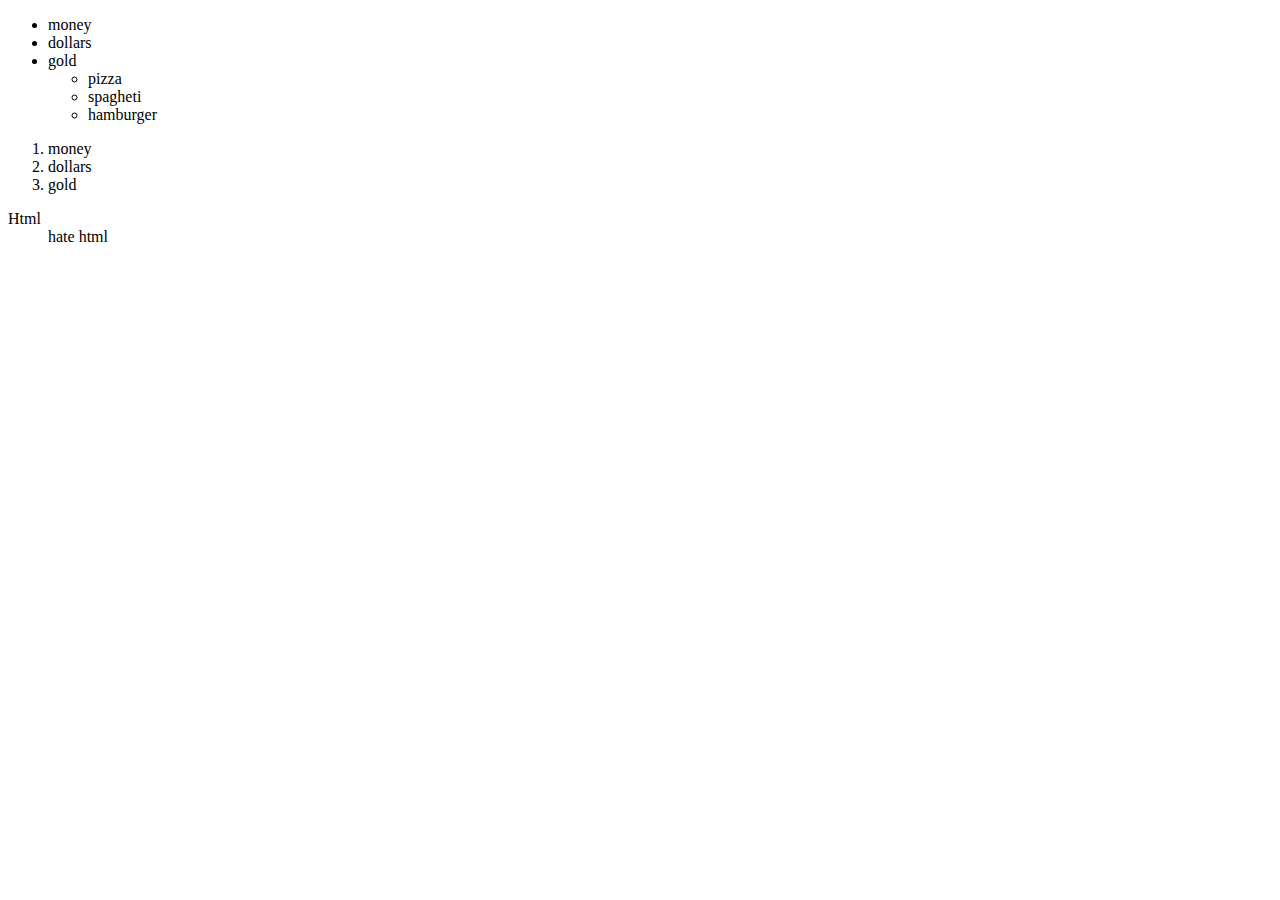
<file: index.html>
<!DOCTYPE html>
<html lang="en">
<head>
    <meta charset="UTF-8">
    <meta http-equiv="X-UA-Compatible" content="IE=edge">
    <meta name="viewport" content="width=device-width, initial-scale=1.0">
    <title>Document</title>
</head>
<body>
    <ul>
        <li>money</li>
        <li>dollars</li>
        <li>gold
            <ul>
                <li>pizza</li>
                <li>spagheti</li>
                <li>hamburger</li>
            </ul>
        </li>
    </ul>
    <ol type="1">
        <li>money</li>
        <li>dollars</li>
        <li>gold
    </ol>
    <dl>
        <dt>Html</dt>
        <dd>hate html</dd>
        
    </dl>
</body>
</html>
</file>
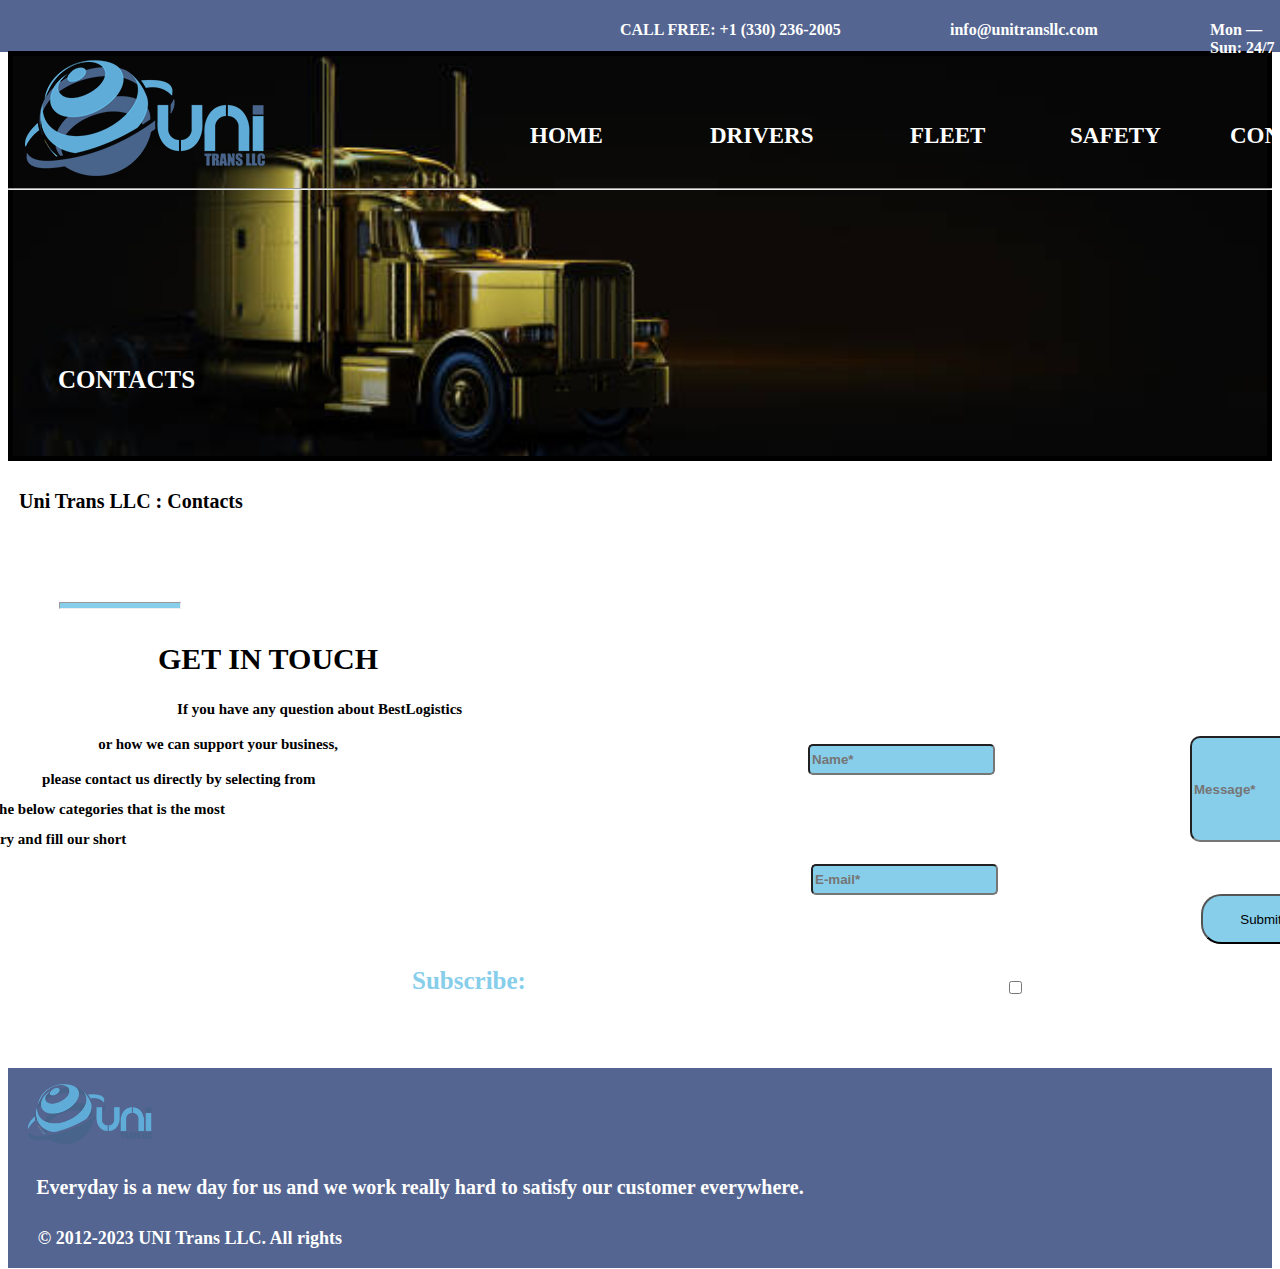
<file: contacts.html>
<!DOCTYPE html>
<html lang="en">
<head>
    <meta charset="UTF-8">
    <meta http-equiv="X-UA-Compatible" content="IE=edge">
    <meta name="viewport" content="width=device-width, initial-scale=1.0">
    <title>Document</title>
    <link rel="stylesheet" href="contacts.css">
</head>
<body>
    <a href="kobe.html">
    <p id="home">HOME</p></a>
    <a href="example.html">
    <p id="drivers">DRIVERS</p></a>
    <a href="draft.html">
    <p id="fleet">FLEET</p></a>
    <a href="text.html">
    <p id="safety">SAFETY</p></a>
    <a href="contacts.html">
    <p id="contacts">CONTACTS</p>
    <img id="uni" src="UNI_Trans_LLC_LOGO-site.png">
    <hr>
    <p id="telle"> CALL FREE: +1 (330) 236-2005</p>
    <a href="mailto:info@unitransllc.com" target="_blank">
        <p id="email">info@unitransllc.com</p>
    </a>
    <p id="open"> Mon — Sun: 24/7</p>
    <p id="border"></p>
    <div></div>
    <p1>CONTACTS</p1>
    <p2>Uni Trans LLC : Contacts</p2>
    <hr id="test">
    <p3>GET IN TOUCH</p3>
    <p4>If you have any question about BestLogistics</p4>
    <p5>or how we can support your business,</p5>
    <p6>please contact us directly by selecting from</p6>
    <p7>one of the below categories that is the most</p7>
    <p8>relevant to your inquiry and fill our short</p8>
    <p9>feedback form.</p9>
    <p10>Subscribe:</p10>
    <form>
        <label for="name"></label>
        <input type="text" id="name" name="name" required placeholder="Name*">
        <label for="email1"></label>
        <input type="email1" id="email1" name="email1" required placeholder="E-mail*">
        <label for="message"></label>
        <input type="text" id="message" name="message" required placeholder="Message*">
        <input id="we" type="submit">
        <label for="subscribe"></label>
        <input type="checkbox" id="subscribe" name="subscribe" required>
        <p id="charge"></p>
        <img id="way" src="UNI_Trans_LLC_LOGO-site.png">
        <p12>Everyday is a new day for us and we work really hard to satisfy our customer everywhere.</p12>
        <p13>© 2012-2023 UNI Trans LLC. All rights reserved.</p13>
        
    

    </form>
</body>
</html>
</file>
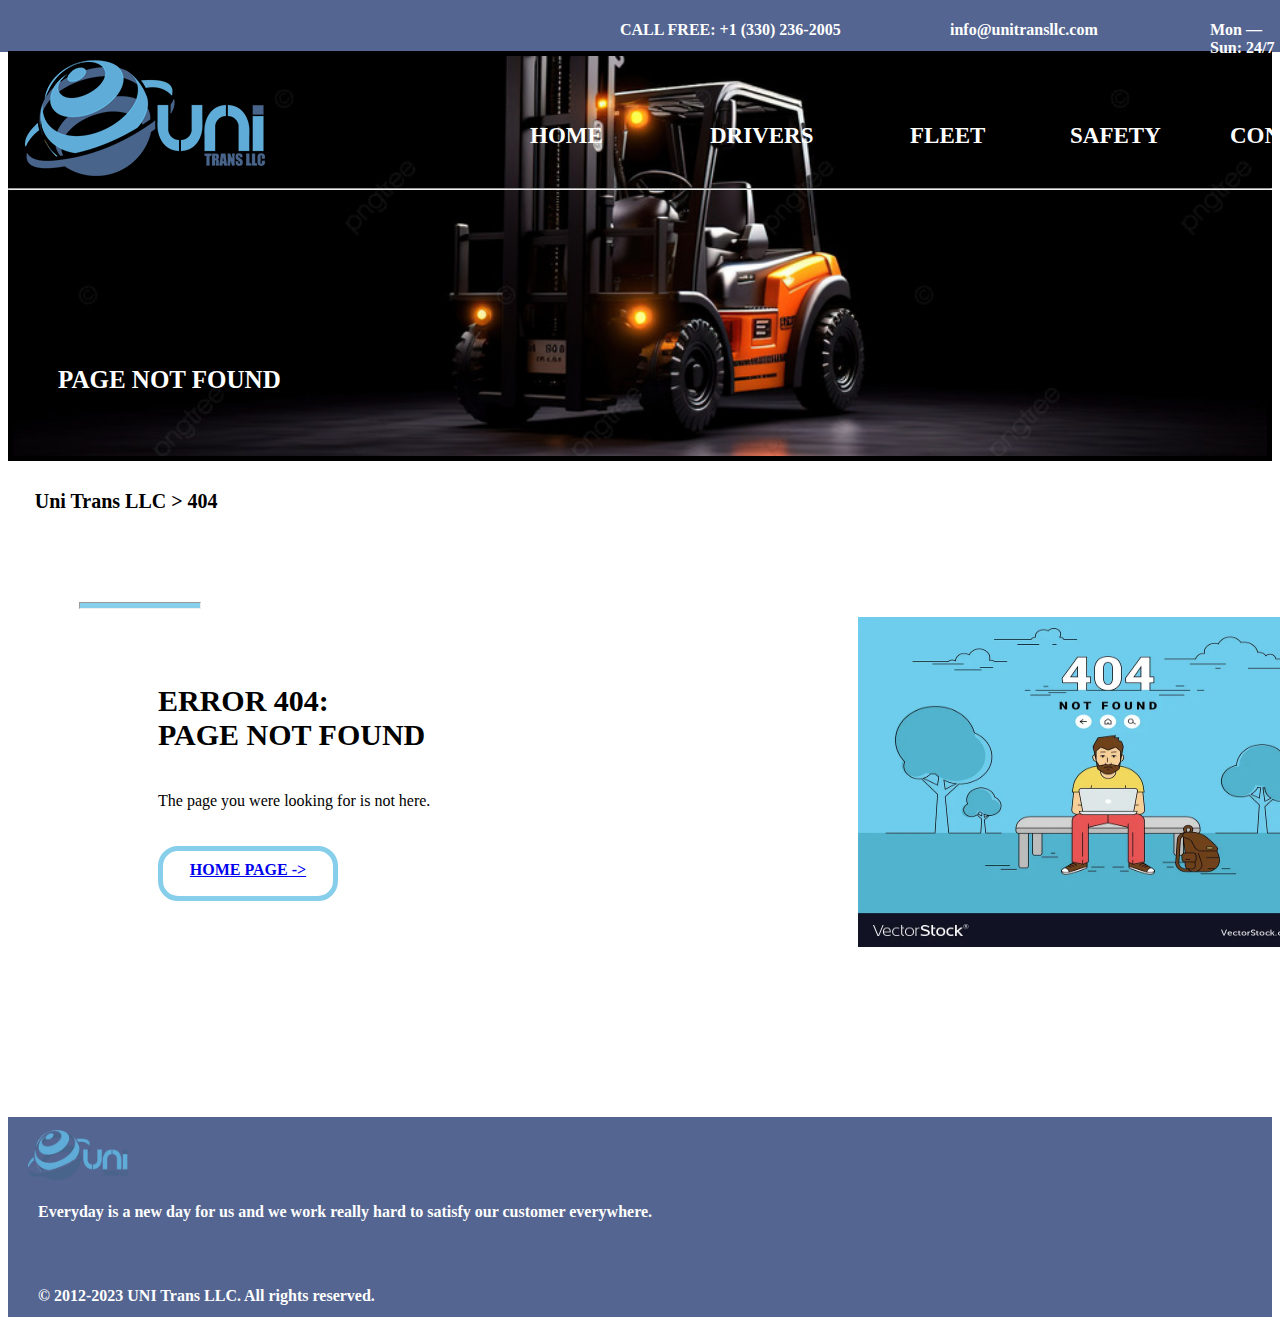
<file: draft.html>
<!DOCTYPE html>
<html lang="en">
<head>
    <meta charset="UTF-8">
    <meta http-equiv="X-UA-Compatible" content="IE=edge">
    <meta name="viewport" content="width=device-width, initial-scale=1.0">
    <title>Document</title>
    <link rel="stylesheet" href="draft.css">
</head>
<body>
    <a href="kobe.html">
    <p id="home">HOME</p></a>
    <a href="example.html">
    <p id="drivers">DRIVERS</p></a>
    <a href="draft.html">
    <p id="fleet">FLEET</p></a>
    <a href="text.html">
    <p id="safety">SAFETY</p></a>
    <a href="contacts.html">
    <p id="contacts">CONTACTS</p></a>
    <img id="uni" src="UNI_Trans_LLC_LOGO-site.png">
    <hr>
    <p id="telle"> CALL FREE: +1 (330) 236-2005</p>
    <a href="mailto:info@unitransllc.com" target="_blank">
        <p id="email">info@unitransllc.com</p>
    </a>
    <p id="open"> Mon — Sun: 24/7</p>
    <p id="border"></p>
    <div></div>
    <p1>PAGE NOT FOUND</p1>
    <p2>Uni Trans LLC > 404</p2>
    <hr id="test">
    <p id="error">ERROR 404:</p>
    <p id="found">PAGE NOT FOUND</p>
    <p id="here">The page you were looking for is not here.</p>
    <a href="kobe.html">
    <p id="click">HOME PAGE -></p></a>
    <img id="nope" src="404.webp">
    <p id="charge"></p>
    <img id="way" src="UNI_Trans_LLC_LOGO-site.png">
    <p id="energy">Everyday is a new day for us and we work really hard to satisfy our customer everywhere.</p>
    <p id="sleep">© 2012-2023 UNI Trans LLC. All rights reserved.</p>
    
    
    
</body>
</html>
</file>
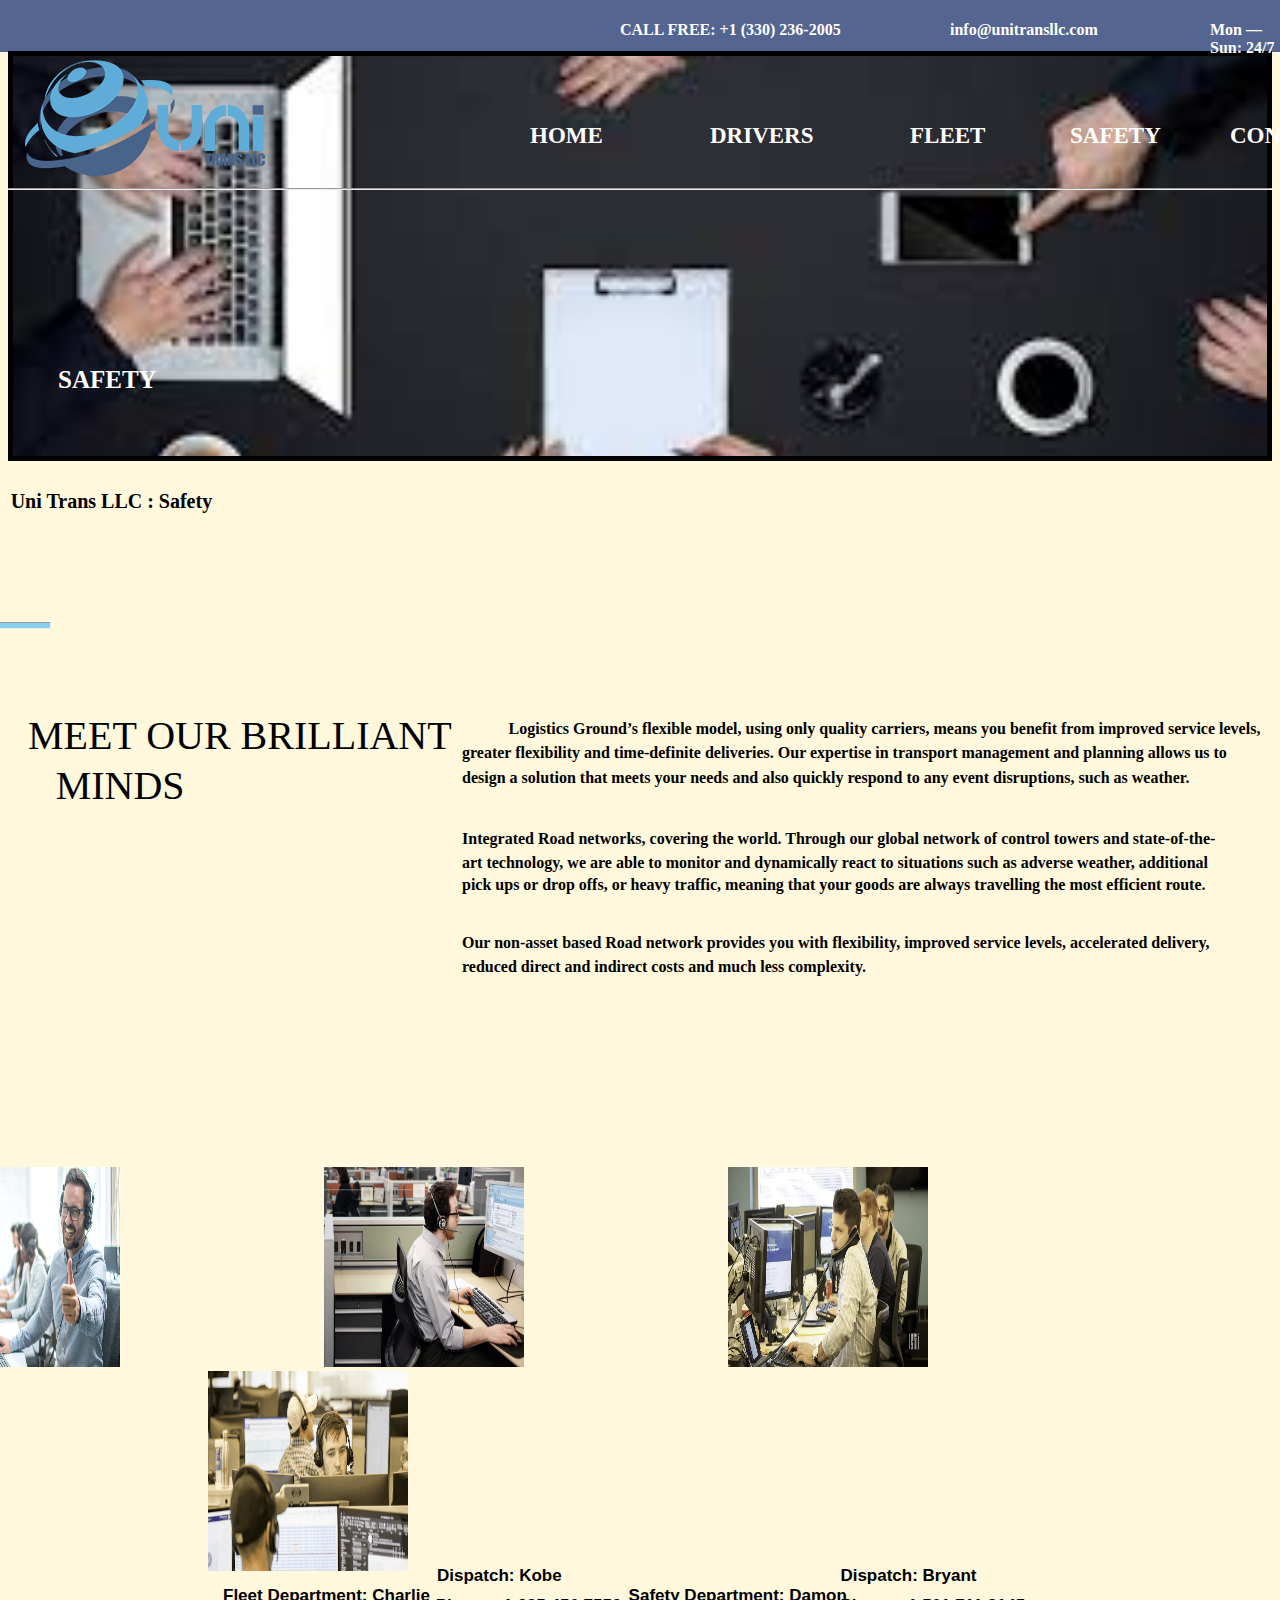
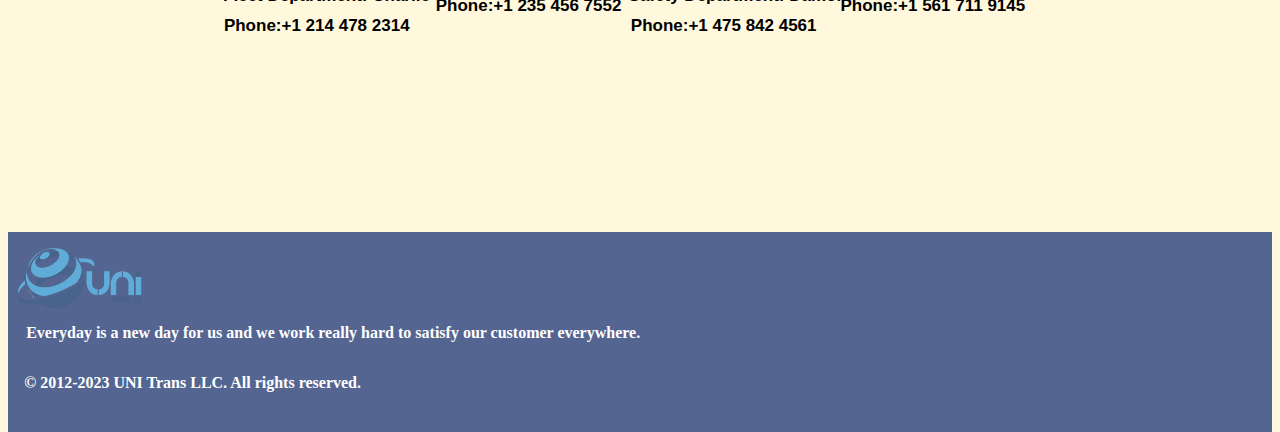
<file: text.html>
<!DOCTYPE html>
<html lang="en">
<head>
    <meta charset="UTF-8">
    <meta http-equiv="X-UA-Compatible" content="IE=edge">
    <meta name="viewport" content="width=device-width, initial-scale=1.0">
    <title>SAFETY</title>
    <link rel="stylesheet" href="text.css">

</head>
<body>
    <a href="kobe.html">
    <p id="home">HOME</p></a>
    <a href="example.html">
    <p id="drivers">DRIVERS</p></a>
    <a href="draft.html">
    <p id="fleet">FLEET</p></a>
    <a href="text.html">
    <p id="safety">SAFETY</p></a>
    <a href="contacts.html">
    <p id="contacts">CONTACTS</p></a>
    <img id="uni" src="UNI_Trans_LLC_LOGO-site.png">
    <hr>
    <p id="telle"> CALL FREE: +1 (330) 236-2005</p>
    <a href="mailto:info@unitransllc.com" target="_blank">
        <p id="email">info@unitransllc.com</p>
    </a>
    <p id="open"> Mon — Sun: 24/7</p>
    <p id="border"></p>
    <div></div>
    <p1>SAFETY</p1>
    <p2>Uni Trans LLC : Safety</p2>
    <hr id="test">
    <p3>MEET OUR BRILLIANT</p3>
    <p4>MINDS</p4>
    <p5>Logistics Ground’s flexible model, using only quality carriers, means you benefit from improved service levels,</p5>
    <p6>greater flexibility and time-definite deliveries. Our expertise in transport management and planning allows us to</p6>
    <p7>design a solution that meets your needs and also quickly respond to any event disruptions, such as weather.</p7>
    <p8>Integrated Road networks, covering the world. Through our global network of control towers and state-of-the-</p8>
    <p9>art technology, we are able to monitor and dynamically react to situations such as adverse weather, additional</p9>
    <p10>pick ups or drop offs, or heavy traffic, meaning that your goods are always travelling the most efficient route.</p10>
    <p11>Our non-asset based Road network provides you with flexibility, improved service levels, accelerated delivery,</p11>
    <p12>reduced direct and indirect costs and much less complexity.</p12>
    <img id="broker1" src="broker2.jpeg">
    <img id="broker2" src="broker3.jpg">
    <img id="broker3" src="broker4.jpg">
    <img id="broker4" src="broker5.webp">
    <p13>Dispatch: Kobe</p13>
    <p14>Phone:+1 235 456 7552</p14>
    <p15>Dispatch: Bryant</p15>
    <p16>Phone:+1 561 711 9145</p16>
    <p17>Fleet Department: Charlie</p17>
    <p18>Phone:+1 214 478 2314</p18>
    <p19>Safety Department: Damon</p19>
    <p20>Phone:+1 475 842 4561</p20>
    <p id="charge"></p>
    <img id="way" src="UNI_Trans_LLC_LOGO-site.png">
    <p21>Everyday is a new day for us and we work really hard to satisfy our customer everywhere.</p21>
    <p22>© 2012-2023 UNI Trans LLC. All rights reserved.</p22>



</body>
</html>
</file>
<file: contacts.css>
#home{
    position: absolute;
    left: 530px;
    top: 100px;
    color: white;
    font-weight: bolder;
    font-size: 23px;

}
#drivers{
    position: absolute;
    top: 100px;
    left: 710px;
    color: white;
    font-weight: bolder;
    font-size: 23px;
    
}
#fleet{
    position: absolute;
    top: 100px;
    left: 910px;
    color: white;
    font-weight: bolder;
    font-size: 23px;
    
}
#safety{
    position: absolute;
    top: 100px;
    left: 1070px;
    color: white;
    font-weight: bolder;
    font-size: 23px;
    
}
#contacts{
    position: absolute;
    top: 100px;
    left: 1230px;
    color: white;
    font-weight: bolder;
    font-size: 23px;
}
#uni{
    position: absolute;
    top: 60px;
    left: 25px;
    background-repeat: no-repeat;
    background-attachment: fixed;
    
}
hr{
    position: relative;
    top: 180px;
    
}
#telle{
    position: absolute;
    top: 5px;
    left: 620px;
    color: white;
    font-weight: bolder;
}
#email{
    position: absolute;
    top: 5px;
    left: 950px;
    color: white;
    font-weight: bolder;
}
#open{
    position: absolute;
    top: 5px;
    left: 1210px;
    color: white;
    font-weight: bolder;
}
#border{
    border: 5px solid;
    border-color: #546591;
    border-width: 27px;
    margin-top: -20px;
    margin-left: -20px;
    margin-right: -20px;
}
div{
    height: 400px;
    border: 5px solid black;
    background: url(trucks.jpg);
    background-repeat: no-repeat;
    background-position: center;
    background-size: cover;
    margin-top: -17px;
    margin-left: auto;
}
p1{
    font-weight: bolder;
    font-size: 25px;
    position: relative;
    bottom: 95px;
    color: white;
    margin-left: 50px;
}
p2{
    font-weight: bolder;
    font-size: 20px;
    margin-left: -180px;
    position: relative;
    top: 25px;
}
#test{
    width: 120px;
    height: 5px;
    color: skyblue;
    background-color: skyblue;
    position: relative;
    left: -520px;
    transform: translateY(-75px);
}
p3{
    font-weight: bolder;
    font-family: "consolas";
    font-size: 30px;
    position: relative;
    top: 130px;
    margin-left: 150px;
}
p4{
    font-weight: bolder;
    font-family: "consolas";
    font-size: 15px;
    position: relative;
    top: 175px;
    margin-left: -205px;
}
p5{
    font-weight: bolder;
    font-family: "consolas";
    font-size: 15px;
    position: relative;
    top: 210px;
    margin-left: -368px;

}
p6{
    font-weight: bolder;
    font-family: "consolas";
    font-size: 15px;
    position: relative;
    top: 245px;
    margin-left: -300px;
    
}
p7{
    font-weight: bolder;
    font-family: "consolas";
    font-size: 15px;
    position: relative;
    top: 275px;
    margin-left: -368px;
}
p8{
    font-weight: bolder;
    font-family: "consolas";
    font-size: 15px;
    position: relative;
    top: 305px;
    margin-left: -368px;

}
p9{
    font-weight: bolder;
    font-family: "consolas";
    font-size: 15px;
    position: relative;
    top: 335px;
    margin-left: -359px;
}
#name{
    position: relative;
    top: 160px;
    left: 800px;
    color: black;
    border-radius: 5px;
    height: 25px;
    background-color: skyblue;
    font-weight: bolder;
    
}
#email1{
    position: relative;
    top: 280px;
    left: 612px;
    color: black;
    border-radius: 5px;
    height: 25px;
    background-color: skyblue;
    font-weight: bolder;
    
}
#message{
    height: 100px;
    background-color: skyblue;
    color: black;
    border-radius: 10px;
    font-weight: bolder;
    position: relative;
    left: 800px;
    top: 190px;
}
#we{
    height: 50px;
    width: 120px;
    background-color: skyblue;
    border-radius: 20px;
    position: relative;
    top: 320px;
    left: 620px;
}
#subscribe{
    position: relative;
    top: 390px;
    left: 300px;
}
p10{
    font-weight: bolder;
    font-size: 25px;
    font-family: "consolas";
    color: skyblue;
    position: relative;
    top: 450px;
    left: 540px;
}
body{
    height: 1200px;
}
#charge{
    border: 5px solid;
    border-color: #546591;
    border-width: 100px;
    position: relative;
    top: 400px;
}
#way{
    height: 60px;
    position: relative;
    top: 200px;
    left: 20px;
}
p12{
    font-weight: bolder;
    font-size: 20px;
    position: relative;
    top: 250px;
    color: white;
    right: 100px;
}
p13{
    font-weight: bolder;
    font-size: 18px;
    position: relative;
    top: 300px;
    right: 870px;
    color: white;
    
}
</file>
<file: draft.css>
#home{
    position: absolute;
    left: 530px;
    top: 100px;
    color: white;
    font-weight: bolder;
    font-size: 23px;

}
#drivers{
    position: absolute;
    top: 100px;
    left: 710px;
    color: white;
    font-weight: bolder;
    font-size: 23px;
    
}
#fleet{
    position: absolute;
    top: 100px;
    left: 910px;
    color: white;
    font-weight: bolder;
    font-size: 23px;
    
}
#safety{
    position: absolute;
    top: 100px;
    left: 1070px;
    color: white;
    font-weight: bolder;
    font-size: 23px;
    
}
#contacts{
    position: absolute;
    top: 100px;
    left: 1230px;
    color: white;
    font-weight: bolder;
    font-size: 23px;
}
#uni{
    position: absolute;
    top: 60px;
    left: 25px;
    background-repeat: no-repeat;
    background-attachment: fixed;
    
}
hr{
    position: relative;
    top: 180px;
    
}
#telle{
    position: absolute;
    top: 5px;
    left: 620px;
    color: white;
    font-weight: bolder;
}
#email{
    position: absolute;
    top: 5px;
    left: 950px;
    color: white;
    font-weight: bolder;
}
#open{
    position: absolute;
    top: 5px;
    left: 1210px;
    color: white;
    font-weight: bolder;
}
#border{
    border: 5px solid;
    border-color: #546591;
    border-width: 27px;
    margin-top: -20px;
    margin-left: -20px;
    margin-right: -20px;
}

div{
    height: 400px;
    border: 5px solid black;
    background: url(perfect.jpg);
    background-repeat: no-repeat;
    background-position: center;
    background-size: cover;
    margin-top: -17px;
    margin-left: auto;
}
p1{
    font-weight: bolder;
    font-size: 25px;
    position: relative;
    bottom: 95px;
    color: white;
    margin-left: 50px;
}
p2{
    font-weight: bolder;
    font-size: 20px;
    margin-left: -250px;
    position: relative;
    top: 25px;
}
body{
    height: 1200px;
}
#test{
    width: 120px;
    height: 5px;
    color: skyblue;
    background-color: skyblue;
    position: relative;
    left: -500px;
    transform: translateY(-75px);
}
#error{
    font-weight: bolder;
    font-size: 30px;
    font-family: "consolas";
    position: relative;
    top: 150px;
    margin-left: 150px;
}
#found{
    font-weight: bolder;
    font-size: 30px;
    font-family: "consolas";
    position: relative;
    top: 120px;
    margin-left: 150px;
}
#here{
    font-family: "consolas";
    position: relative;
    top: 130px;
    margin-left: 150px;
}
#click{
    border: 5px solid skyblue;
    height: 25px;
    width: 150px;
    text-align: center;
    padding: 10px;
    border-radius: 20px;
    font-weight: bolder;
    position: relative;
    top: 150px;
    margin-left: 150px;

}
#nope{
    height: 330px;
    width: 500px;
    position: relative;
    bottom: 150px;
    margin-left: 850px;
}
#charge{
    border: 5px solid;
    border-color: #546591;
    border-width: 100px;
}

#way{
    height: 50px;
    width: 100px;
    position: absolute;
    top: 1130px;
    margin-left: 20px;
}
#energy{
    position: relative;
    bottom:   130px;
    margin-left: 30px;
    font-weight: bolder;
    color: white;
}
#sleep{
    position: relative;
    bottom: 80px;
    margin-left: 30px;
    font-weight: bolder;
    color: white;
}
</file>
<file: text.css>
#home{
    position: absolute;
    left: 530px;
    top: 100px;
    color: white;
    font-weight: bolder;
    font-size: 23px;

}
#drivers{
    position: absolute;
    top: 100px;
    left: 710px;
    color: white;
    font-weight: bolder;
    font-size: 23px;
    
}
#fleet{
    position: absolute;
    top: 100px;
    left: 910px;
    color: white;
    font-weight: bolder;
    font-size: 23px;
    
}
#safety{
    position: absolute;
    top: 100px;
    left: 1070px;
    color: white;
    font-weight: bolder;
    font-size: 23px;
    
}
#contacts{
    position: absolute;
    top: 100px;
    left: 1230px;
    color: white;
    font-weight: bolder;
    font-size: 23px;
}
#uni{
    position: absolute;
    top: 60px;
    left: 25px;
    background-repeat: no-repeat;
    background-attachment: fixed;
    
}
hr{
    position: relative;
    top: 180px;
    
}
#telle{
    position: absolute;
    top: 5px;
    left: 620px;
    color: white;
    font-weight: bolder;
}
#email{
    position: absolute;
    top: 5px;
    left: 950px;
    color: white;
    font-weight: bolder;
}
#open{
    position: absolute;
    top: 5px;
    left: 1210px;
    color: white;
    font-weight: bolder;
}
#border{
    border: 5px solid;
    border-color: #546591;
    border-width: 27px;
    margin-top: -20px;
    margin-left: -20px;
    margin-right: -20px;
}
div{
    height: 400px;
    border: 5px solid black;
    background: url(finaaa.jpg);
    background-repeat: no-repeat;
    background-position: center;
    background-size: cover;
    margin-top: -17px;
    margin-left: auto;
}
body{
    height: 1800px;
    background-color: cornsilk;
}
p1{
    font-weight: bolder;
    font-size: 25px;
    position: relative;
    bottom: 95px;
    color: white;
    margin-left: 50px;
}
p2{
    font-weight: bolder;
    font-size: 20px;
    margin-left: -150px;
    position: relative;
    top: 25px;
}
#test{
    width: 120px;
    height: 5px;
    color: skyblue;
    background-color: skyblue;
    position: relative;
    left: -650px;
    transform: translateY(-55px);
}
p3{
    font-family: "consolas";
    font-size: 40px;
    position: relative;
    top: 200px;
    margin-left: 20px;
}
p4{
    font-family: "consolas";
    font-size: 40px;
    position: relative;
    top: 250px;
    margin-left: -400px;
}
p5{
    font-family: "consolas";
    font-weight: bolder;
    position: relative;
    top: 185px;
    margin-left: 320px;
}
p6{
    font-family: "consolas";
    font-weight: bolder;
    position: relative;
    top: 185px;
    margin-left: 454px;
}
p7{
    font-family: "consolas";
    font-weight: bolder;
    position: relative;
    top: 192px;
    margin-left: 454px; 
}
p8{
    font-family: "consolas";
    font-weight: bolder;
    position: relative;
    top: 235px;
    margin-left: 454px; 
 
}
p9{
    font-family: "consolas";
    font-weight: bolder;
    position: relative;
    top: 241px;
    margin-left: 454px; 
}
p10{
    font-family: "consolas";
    font-weight: bolder;
    position: relative;
    top: 245px;
    margin-left: 454px; 

}
p11{
    font-family: "consolas";
    font-weight: bolder;
    position: relative;
    top: 285px;
    margin-left: 454px; 

}
p12{
    font-family: "consolas";
    font-weight: bolder;
    position: relative;
    top: 105px;
    margin-left: 454px; 
}
#broker1{
    position: relative;
    top: 500px;
    height: 200px;
    width: 200px;
    margin-left: -950px;
}
#broker2{
    width: 200px;
    height: 200px;   
    position: relative;
    top: 500px;
    margin-left: 200px;

}
#broker3{
    width: 200px;
    height: 200px;
    position: relative;
    top: 500px;
    margin-left: 200px;
}
#broker4{
    width: 200px;
    height: 200px;
    position: relative;
    top: 500px;
    margin-left: 200px;
}
p13{
    font-family: sans-serif;
    font-size: 17px;
    font-weight: bolder;
    position: relative;
    top: 510px;
    margin-left: 25px;
}
p14{
    font-family: sans-serif;
    font-size: 17px;
    font-weight: bolder;
    position: relative;
    top: 540px;
    margin-left: -130px;
}
p15{
    font-family: sans-serif;
    font-size: 17px;
    font-weight: bolder;
    position: relative;
    top: 510px;
    margin-left: 215px;

}
p16{
    font-family: sans-serif;
    font-size: 17px;
    font-weight: bolder;
    position: relative;
    top: 540px;
    margin-left: -140px;
}
p17{
    font-family: sans-serif;
    font-size: 17px;
    font-weight: bolder;
    position: relative;
    top: 510px;
    margin-left: 215px;
}
p18{
    font-family: sans-serif;
    font-size: 17px;
    font-weight: bolder;
    position: relative;
    top: 540px;
    margin-left: -210px;
}
p19{
    font-family: sans-serif;
    font-size: 17px;
    font-weight: bolder;
    position: relative;
    top: 510px;
    margin-left: 215px;
}
p20{
    font-family: sans-serif;
    font-size: 17px;
    font-weight: bolder;
    position: relative;
    top: 540px;
    margin-left: -220px;
}
#charge{
    border: 5px solid;
    border-color: #546591;
    border-width: 100px;
    position: relative;
    top: 720px;
}
#way{
    height: 60px;
    position: relative;
    top: 520px;
    margin-left: 10px;
}
p21{
    font-weight: bolder;
    position: relative;
    top: 550px;
    color: white;
    margin-left: -120px;
}
p22{
    font-weight: bolder;
    position: relative;
    top: 600px;
    color: white;
    margin-left: -620px;
}
</file>
